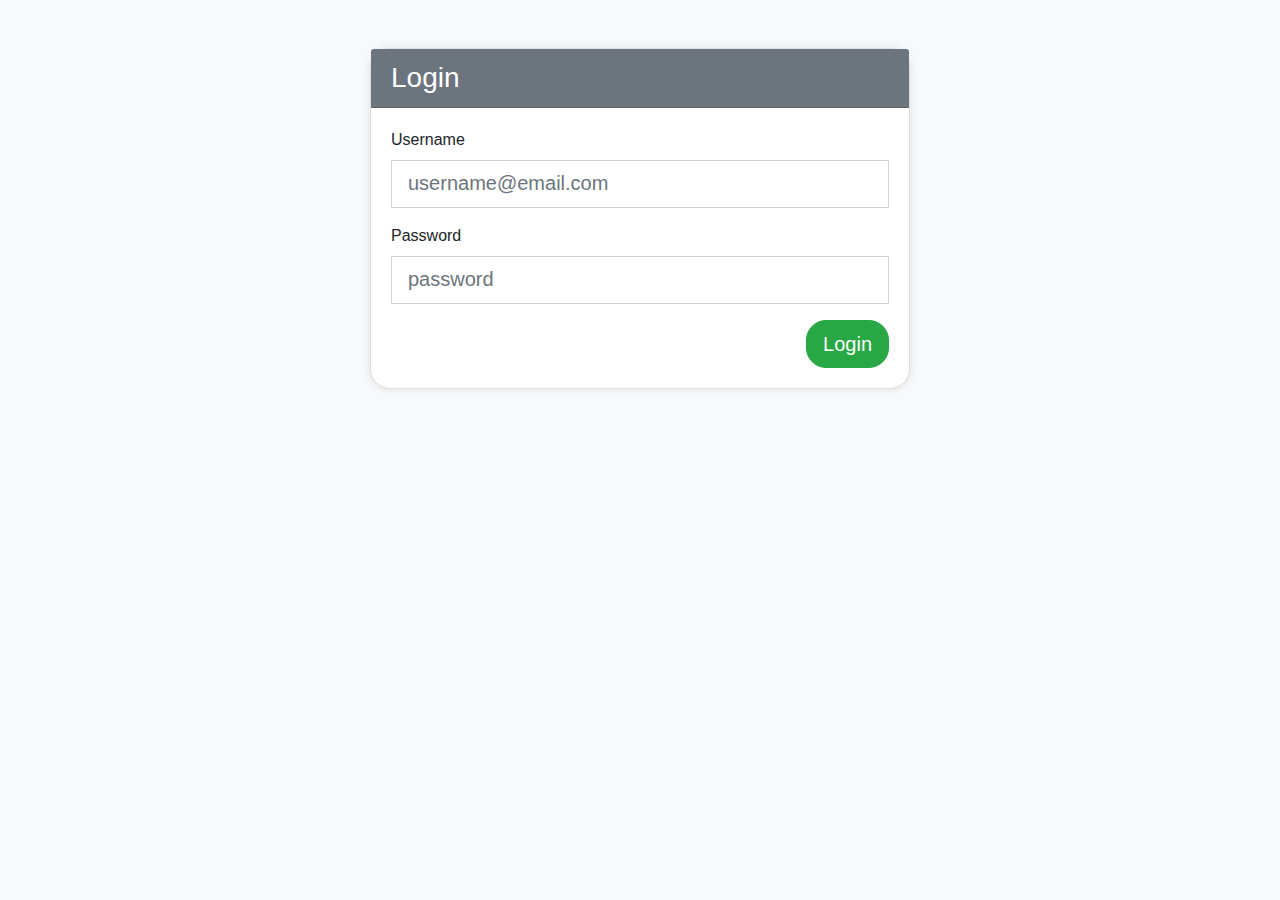
<file: app/app/templates/login.html>
<!DOCTYPE html>
<html>
<head>
    <title>Login</title>
    <link href="https://stackpath.bootstrapcdn.com/bootstrap/4.3.1/css/bootstrap.min.css" rel="stylesheet">
    <style>
        body {
            background-color: #f8f9fa;
        }
        .card {
            border-radius: 20px;
            box-shadow: 0px 0px 10px 0px rgba(0,0,0,0.1);
        }
        .card-header {
            background-color: #6c757d;
            color: white;
            border-radius: 20px 20px 0 0;
        }
        .btn-success {
            background-color: #28a745;
            border-color: #28a745;
            border-radius: 20px;
        }
    </style>
</head>
<body>
    <div class="container py-5">
        <div class="row justify-content-center">
            <div class="col-md-6">
                <div class="card">
                    <div class="card-header">
                        <h3 class="mb-0">Login</h3>
                    </div>
                    <div class="card-body">
                        <form class="form" role="form" autocomplete="on" id="formLogin" novalidate="" method="POST">
                            <div class="form-group">
                                <label for="username">Username</label>
                                <input type="text" class="form-control form-control-lg rounded-0" name="username" id="username" required placeholder="username@email.com">
                                
                            </div>
                            <div class="form-group">
                                <label>Password</label>
                                <input type="password" class="form-control form-control-lg rounded-0" name="password" id="password" required placeholder="password">
                                
                            </div>
                            <button type="submit" class="btn btn-success btn-lg float-right" id="btnLogin">Login</button>
                        </form>
                    </div>
                </div>
            </div>
        </div>
    </div>
    <script src="https://ajax.googleapis.com/ajax/libs/jquery/3.5.1/jquery.min.js"></script>
    <script>
    $(document).ready(function() {
        $('#formLogin').on('submit', function(event) {
            event.preventDefault();

            $.ajax({
                url: '/login',
                method: 'POST',
                data: $(this).serialize(),
                success: function(data) {
                    window.location.href = '/webapp';  // Redirect to home page on successful login
                },
                error: function(xhr, status, error) {
                    if (xhr.status == 400) {
                        alert('Bad login');
                    }
                }
            });
        });
    });
    </script>
</body>
</html>
</file>
